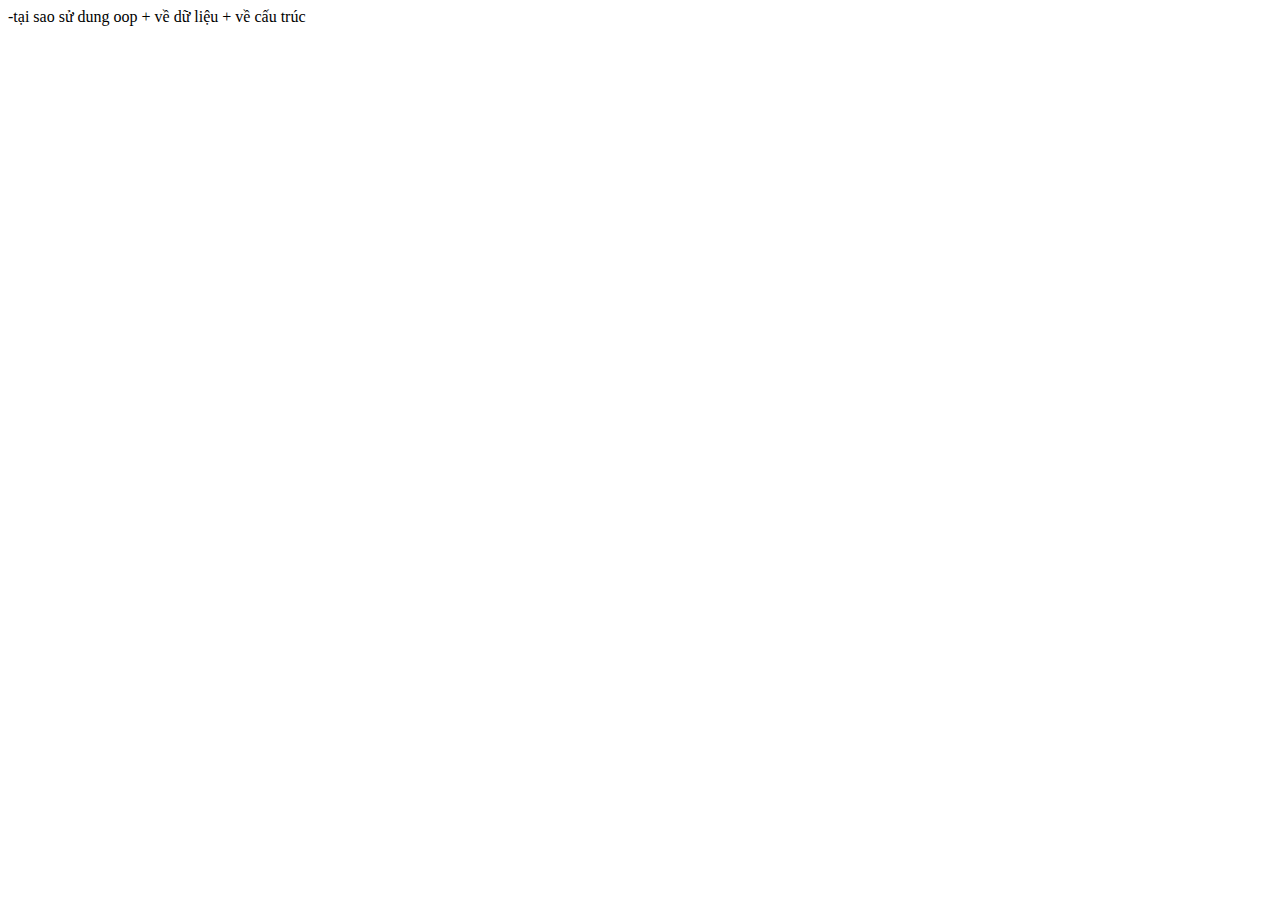
<file: day_2/index.html>
<html lang="en">
<head>
    <meta charset="UTF-8">
    <meta http-equiv="X-UA-Compatible" content="IE=edge">
    <meta name="viewport" content="width=device-width, initial-scale=1.0">
    <title>Document</title>
</head>
<body>
    -tại sao sử dung oop
        + về dữ liệu 
        + về cấu trúc
    <script src="./js/app.js"></script>
</body>
</html>
</file>
